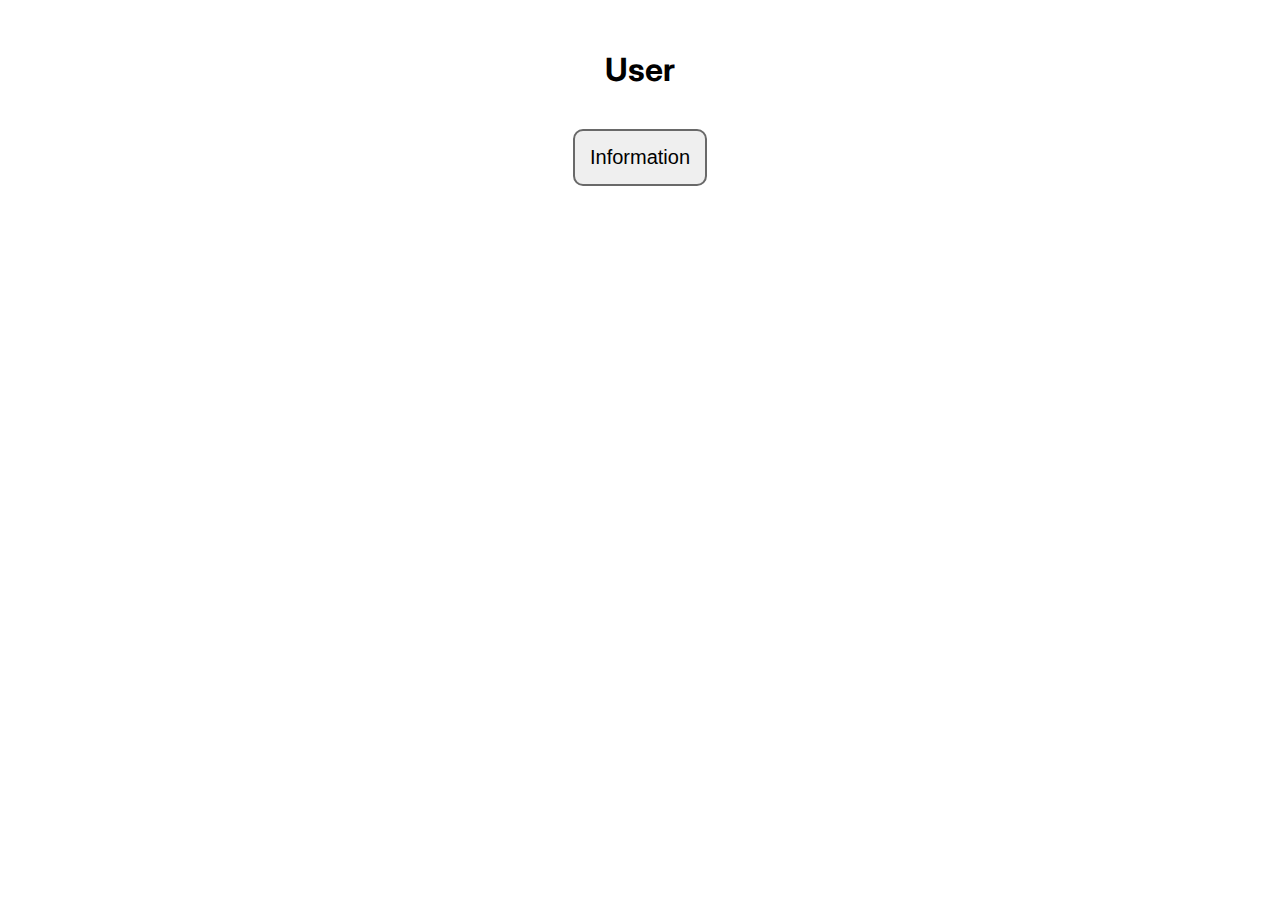
<file: task 1/index.html>
<!doctype html>
<html lang="en">
<head>
    <meta charset="UTF-8">
    <meta name="viewport"
          content="width=device-width, user-scalable=no, initial-scale=1.0, maximum-scale=1.0, minimum-scale=1.0">
    <meta http-equiv="X-UA-Compatible" content="ie=edge">
    <title>Document</title>
    <link rel="stylesheet" href="users.css">
</head>
<body>
<main>
<h1 class="user">User</h1>
<div id="user-box"></div>
<button id="nextButton">Information</button>
</main>

<script src="index.js"></script>
</body>
</html>
</file>
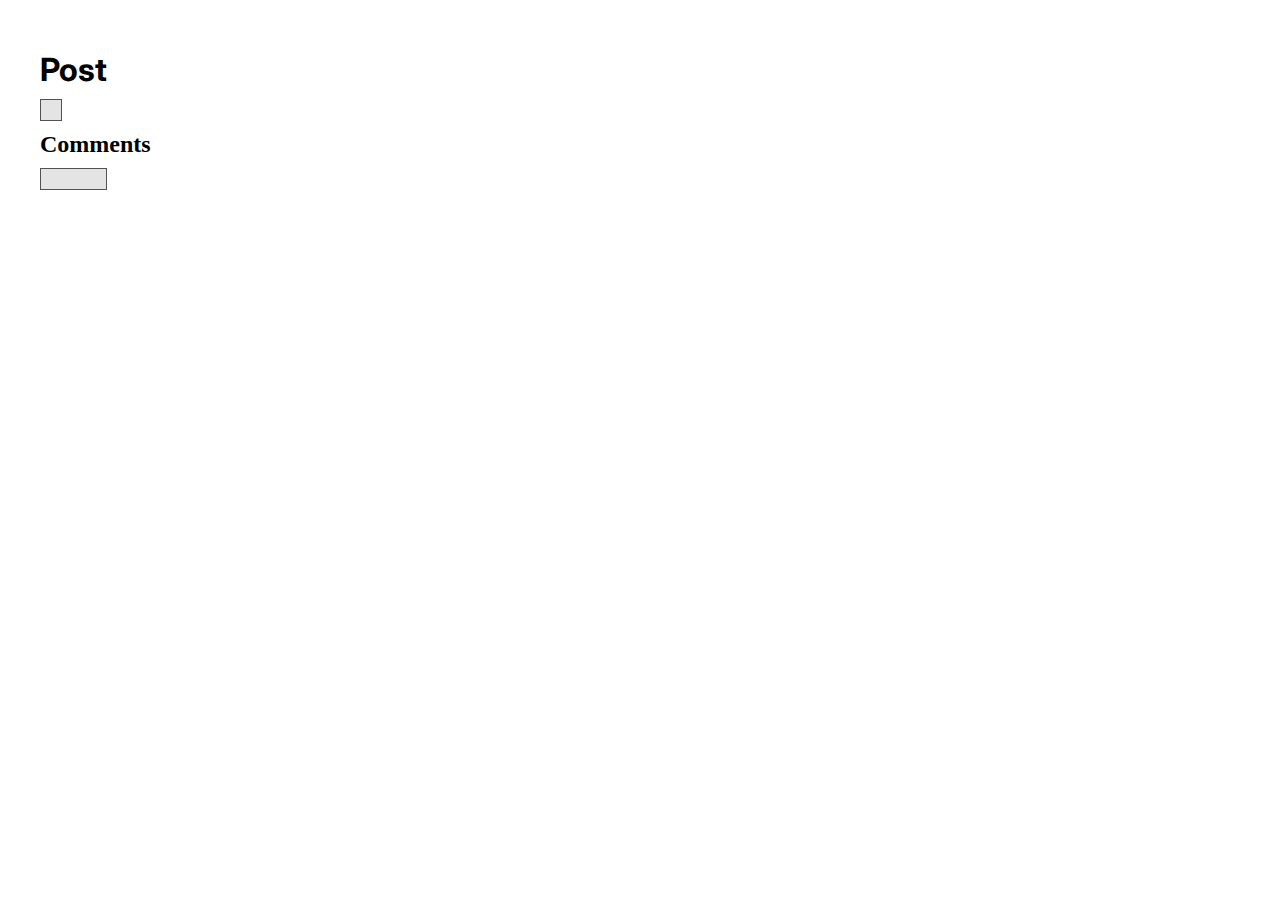
<file: task 1/post-details.html>
<!doctype html>
<html lang="en">
<head>
    <meta charset="UTF-8">
    <meta name="viewport"
          content="width=device-width, user-scalable=no, initial-scale=1.0, maximum-scale=1.0, minimum-scale=1.0">
    <meta http-equiv="X-UA-Compatible" content="ie=edge">
    <title>Document</title>
    <link rel="stylesheet" href="users.css">
</head>
<body>
<section class="post-details">
<h1>Post</h1>
<div id="post-container"></div>
<h2>Comments</h2>
<div id="comments-container"></div>
</section>

<script src="post-details.js"></script>
</body>
</html>
</file>
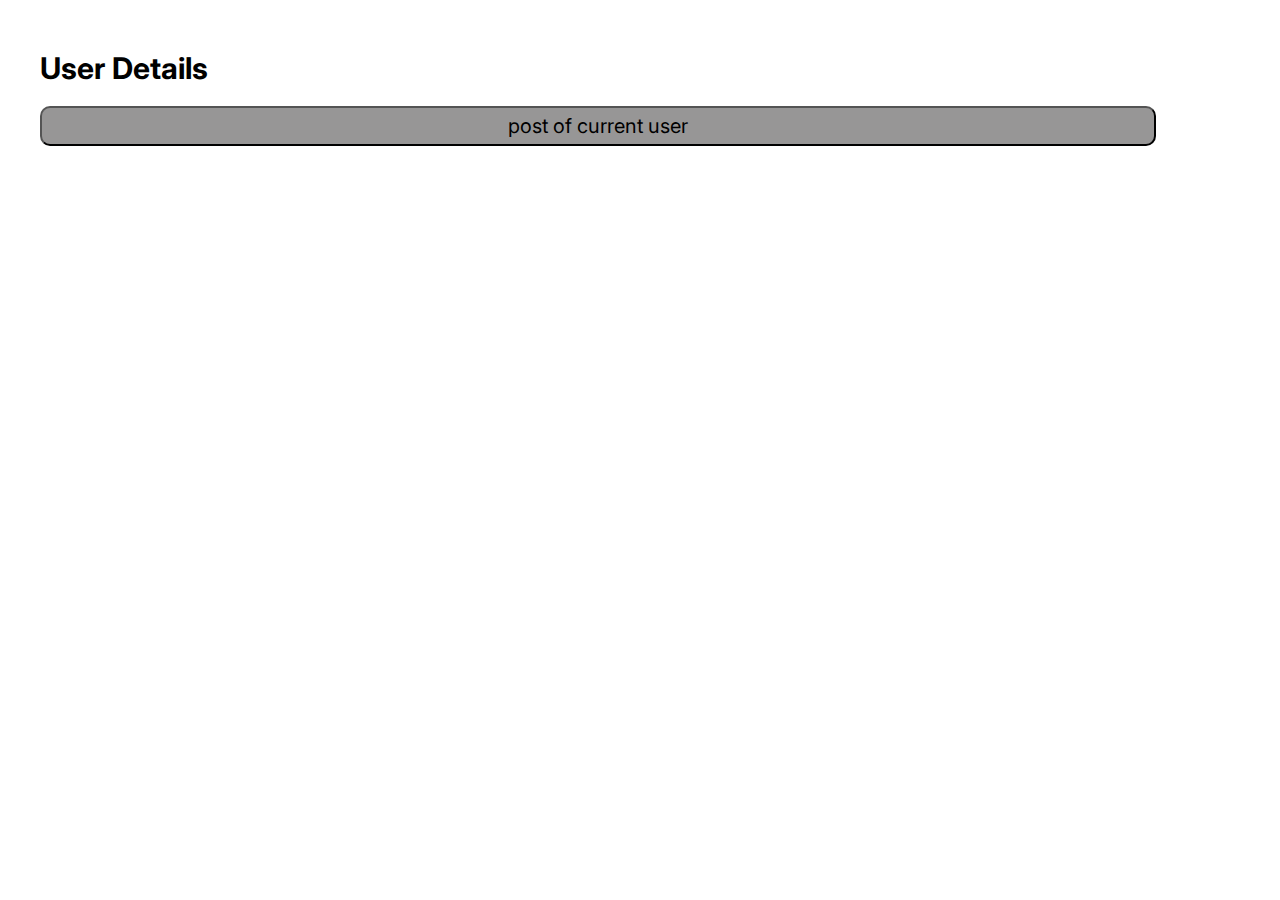
<file: task 1/user-details.html>
<!doctype html>
<html lang="en">
<head>
    <meta charset="UTF-8">
    <meta name="viewport"
          content="width=device-width, user-scalable=no, initial-scale=1.0, maximum-scale=1.0, minimum-scale=1.0">
    <meta http-equiv="X-UA-Compatible" content="ie=edge">
    <title>Document</title>
    <link rel="stylesheet" href="users.css">
</head>
<body>
<section class="user-container">
<h1>User Details</h1>
<div id="user-details"></div>
<button id="post-button">post of current user</button>
<div id="posts-container"></div>
</section>

<script src="users-post.js"></script>
</body>
</html>
</file>
<file: task 1/users.css>
@import url('https://fonts.googleapis.com/css2?family=Inter:ital,opsz,wght@0,14..32,100..900;1,14..32,100..900&display=swap');
*{
    margin: 0;
    padding: 0;
    box-sizing: border-box;
}
main{
    margin-top: 50px;
    display: flex;
    justify-content: center;
    align-items: center;
    flex-direction: column;
    gap: 20px;
    font-family: "Inter", sans-serif;
}
#user-box{
    display: flex;
    flex-wrap: wrap;
    gap: 20px;

}
.user-box {
    flex: 1 1 calc(50% - 20px);
    padding: 20px;
    background-color: #f0f0f0;
    border: 2px solid #ccc;
    border-radius: 10px;
    margin-bottom: 20px;
    gap: 10px;
}
.user-box p{
    font-family: "Inter", sans-serif;
    font-size: 20px;
    margin-bottom: 15px;
}
.user-box a{
    text-decoration: none;
    color: black;
    border: 1px solid #515151;
    padding: 10px;
    border-radius: 10px;
    background: #979696;
}
#nextButton{
    border: 2px solid dimgrey;
    padding: 15px;
    font-size: 20px;
    font-weight: 500;
    border-radius: 10px;
    margin-bottom: 50px;
}
/*------------------------------------------------*/

.user-container{
    display: flex;
    justify-content: center;
    align-items: flex-start;
    flex-direction: column;
    margin: 50px auto auto 40px;
    gap: 10px;
}
.user-container h1{
    font-family: "Inter", sans-serif;
    font-size: 30px;
}
#post-button{
    width: 90%;
    height: 40px;
    background: #979696;
    font-family: "Inter", sans-serif;
    font-size: 20px;
    font-weight: 400;
    border-radius: 10px;
}
#user-details{
    font-family: "Inter", sans-serif;
}
/*--------------------------------------------------------*/
#posts-container{
    display: grid;
    grid-template-columns: repeat(5, 1fr);
    gap: 20px;
}
#posts-container h3{
    margin-bottom: 20px;
}
#posts-container a{
    text-decoration: none;
    color: black;
    border: 1px solid darkgray;
    padding: 10px;
    border-radius: 10px;
    background: #e4e4e4;
    font-family: "Inter", sans-serif;
    font-weight: 500;
}
/*---------------------------------------*/
.post-details{
    display: flex;
    justify-content: center;
    align-items: flex-start;
    flex-direction: column;
    margin: 50px auto auto 40px;
    gap: 10px;
}
.post-details h1, h4{
    font-family: "Inter", sans-serif;
}
#post-container{
    display: flex;
    flex-wrap: wrap;
    font-family: "Inter", sans-serif;
    gap: 15px;
    background: #e4e4e4;
    border: 1px solid #535252;
    padding: 10px;
    margin-right: 40px;
}
#comments-container{
    display: grid;
    grid-template-columns: repeat(4, 1fr);
    gap: 15px;
    padding: 10px;
    background: #e4e4e4;
    border: 1px solid #535252;
    font-family: "Inter", sans-serif;
    margin-right: 40px;

}
#comments-container div{
    background-color: rgb(245, 246, 246);
    border: 1px solid #9e9d9d;
    padding: 10px;
}
</file>
